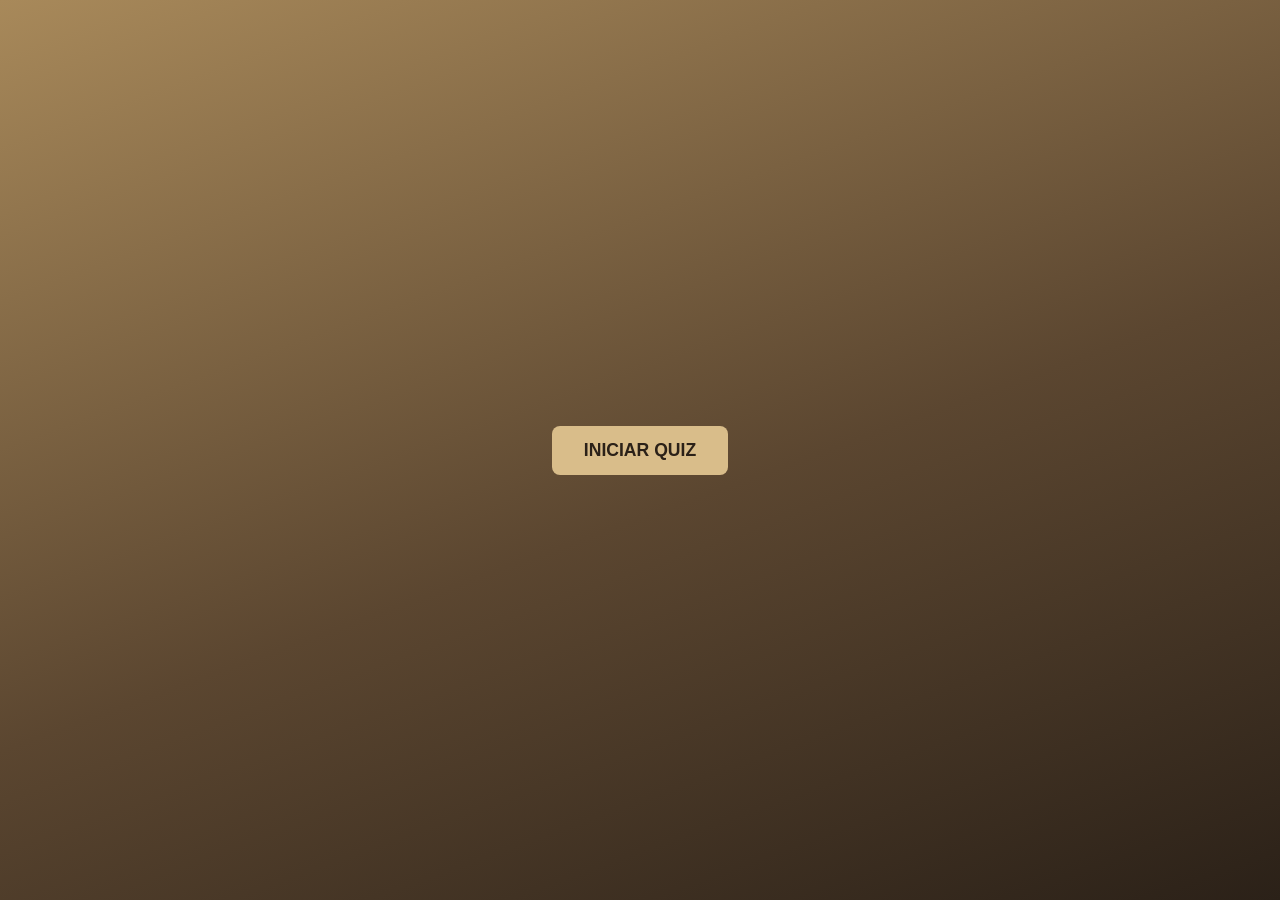
<file: public/quizv2.html>
<!DOCTYPE html>
<html lang="pt-BR">

<head>
    <meta charset="UTF-8">
    <meta name="viewport" content="width=device-width, initial-scale=1.0">
    <title>Exemplo - Quiz</title>
    <link rel="stylesheet" href="./css/quiz.css">
</head>


<body onload="onloadEsconder()">

    <div id="pontuacaoEJogo">
        <button id="btnIniciarQuiz" onclick="iniciarQuiz()">INICIAR QUIZ</button>

        <div id="pontuacao" class="flex-colunar width-fit-content border-primary">
            <div id="pontuacaoDuranteJogo" class="flex-colunar padding-8">
                <span class="width-fit-content">Quantidade de acertos: <span id="spanCertas"></span></span>
                <span class="width-fit-content">Quantidade de erros: <span id="spanErradas"></span></span>
            </div>
            <div id="pontuacaoFinalJogo" class="flex-colunar padding-8">
                <span id="pontuacaoFinal" class="width-fit-content">Pontuação Final:
                    <span id="spanPontuacaoFinal">***</span>
                </span>
                <span id="msgFinal" class="width-fit-content">***</span>
            </div>
        </div>

        <div id="jogo" class="width-fit-content flex-colunar border-secondary">

            <div id="infoQuestao" class="padding-8">
                <span>Questão atual: <span id="spanNumeroDaQuestaoAtual"></span> de <span id="qtdQuestoes"></span>
                    questões.</span>
            </div>

            <div id="perguntaDaQuestaoAtual" class="padding-8">
                <span id="spanQuestaoExibida" class="text-bold"></span>
            </div>

            <div id="infoAlternativas" class="padding-8">
                <span><em>Escolha uma opção dentre as abaixo:</em></span>
            </div>

            <div id="opcoes" class="flex-colunar padding-8">
                <span>
                    <input type="radio" id="primeiraOpcao" name="option" class="radio" value="alternativaA" />
                    <label for="primeiraOpcao" class="option" id="labelOpcaoUm"></label>
                </span>
                <span>
                    <input type="radio" id="segundaOpcao" name="option" class="radio" value="alternativaB" />
                    <label for="segundaOpcao" class="option" id="labelOpcaoDois"></label>
                </span>
                <span>
                    <input type="radio" id="terceiraOpcao" name="option" class="radio" value="alternativaC" />
                    <label for="terceiraOpcao" class="option" id="labelOpcaoTres"></label>
                </span>
                <span>
                    <input type="radio" id="quartaOpcao" name="option" class="radio" value="alternativaD" />
                    <label for="quartaOpcao" class="option" id="labelOpcaoQuatro"></label>
                </span>
            </div>

            <div id="botoes" class="flex-colunar padding-8">
                <button onclick="submeter()" id="btnSubmeter">Submeter resposta</button>
                <button onclick="avancar()" id="btnProx" disabled>Avançar para próxima questão</button>
                <button onclick="tentarNovamente()" id="btnTentarNovamente" disabled>Tentar novamente</button>
            </div>

        </div>
    </div>

<script>
    const listaDeQuestoes = [

       {
            pergunta: "Qual é a principal atividade de um ourives na joalheria?",
            alternativaA: "Lapidar apenas pedras brutas extraídas de minas, sem trabalhar com metais.",
            alternativaB: "Projetar, moldar, soldar e dar acabamento a peças feitas de metais nobres (como ouro, prata e platina), muitas vezes cravando gemas.",
            alternativaC: "Avaliar o preço de mercado de relógios antigos e moedas raras em leilões.",
            alternativaD: "Extrair minérios do solo usando máquinas pesadas de escavação.",
            alternativaCorreta: "alternativaB"
        },
        {
            pergunta: "Quando você vê uma joia marcada como 18k ou 750, o que isso indica?",
            alternativaA: "Que a peça pesa exatamente 18 quilates.",
            alternativaB: "Que o ouro foi banhado 18 vezes para não descascar.",
            alternativaC: "Que a liga metálica tem 75% de ouro puro (18 de 24 partes) e 25% de outros metais para dar resistência.",
            alternativaD: "Que a joia foi fabricada no ano de 1975.",
            alternativaCorreta: "alternativaC"
        },
        {
            pergunta: "Muitas peças de ouro branco passam por um acabamento final chamado banho de ródio. Para que serve esse processo?",
            alternativaA: "Para transformar o ouro branco em prata de lei.",
            alternativaB: "Para dar uma camada protetora clara, brilhante e resistente a riscos superficiais.",
            alternativaC: "Para diminuir o peso da joia e torná-la mais barata.",
            alternativaD: "Para impedir que o metal derreta em altas temperaturas.",
            alternativaCorreta: "alternativaB"
        },
        {
            pergunta: "Ao dobrar, martelar ou laminar um fio de ouro ou prata, o metal fica duro e pode trincar. O que o recozimento faz?",
            alternativaA: "Congela a peça em nitrogênio líquido por uma hora.",
            alternativaB: "Aquece o metal até uma temperatura específica e o resfria para reorganizar sua estrutura interna e devolvê-lo ao estado maleável.",
            alternativaC: "Mergulha a peça em ácido sulfúrico até dissolver a camada externa.",
            alternativaD: "Lixa toda a superfície com uma lima grossa.",
            alternativaCorreta: "alternativaB"
        },
        {
            pergunta: "Por que a prata usada em joias costuma ser identificada como 925 (prata de lei)?",
            alternativaA: "Porque ela contém 92,5% de prata pura e 7,5% de outros metais, garantindo mais firmeza à peça.",
            alternativaB: "Porque ela só pode ser vendida a partir de 925 reais o grama.",
            alternativaC: "Porque ela foi fundida a 925 graus Celsius.",
            alternativaD: "Porque ela nunca escurece com o passar dos anos.",
            alternativaCorreta: "alternativaA"
        },
        {
            pergunta: "Quando uma joia leva um diamante, safira ou outra gema, o que é a cravação?",
            alternativaA: "O processo de colar a pedra com cola instantânea transparente.",
            alternativaB: "A técnica de prender a pedra com segurança usando o próprio metal da joia (garras, canaletas, caixa etc.), sem depender de cola.",
            alternativaC: "A medição do tamanho da pedra usando um paquímetro digital.",
            alternativaD: "A limpeza ultrassônica feita antes de entregar a joia ao cliente.",
            alternativaCorreta: "alternativaB"
        },
        {
            pergunta: "Na bancada do ourives, para que serve a serra de ourives (ou arco de serra)?",
            alternativaA: "Para derreter o metal em altas temperaturas antes de colocá-lo na forma.",
            alternativaB: "Para fazer cortes precisos e detalhados em chapas e fios de metal usando lâminas bem finas.",
            alternativaC: "Para medir o aro de um anel com precisão milimétrica.",
            alternativaD: "Para dar brilho espelhado usando pasta abrasiva.",
            alternativaCorreta: "alternativaB"
        },
        {
            pergunta: "O que é uma laminadora na ourivesaria?",
            alternativaA: "Uma máquina com rolos de aço que achata ou estica o metal para transformá-lo em chapas ou fios mais finos.",
            alternativaB: "Um forno elétrico usado para fundir grandes quantidades de ouro.",
            alternativaC: "Um instrumento usado apenas para testar se a pedra é verdadeira.",
            alternativaD: "Uma escova rotativa para limpar correntes finas.",
            alternativaCorreta: "alternativaA"
        },
        {
            pergunta: "Por que o ourives usa solda de ouro (com teor compatível ao da peça) em vez de solda comum de eletrônica?",
            alternativaA: "Porque a solda de eletrônica deixa a joia com cor verde-azulada.",
            alternativaB: "Porque a solda específica de joalheria mantém a cor, a pureza e a resistência da peça, fundindo-se em temperatura adequada sem derreter toda a joia.",
            alternativaC: "Porque a solda comum não gruda em nenhum tipo de metal.",
            alternativaD: "Porque a solda de ouro serve apenas para colar pedras preciosas.",
            alternativaCorreta: "alternativaB"
        },
        {
            pergunta: "O que é o polimento na etapa final de fabricação de uma joia?",
            alternativaA: "O processo de derreter a peça novamente para corrigir o tamanho.",
            alternativaB: "A remoção de riscos e marcas de ferramentas usando lixas finas, borrachas abrasivas e pastas de polir até alcançar o acabamento desejado.",
            alternativaC: "A gravação do nome do cliente por dentro da aliança com laser.",
            alternativaD: "A transformação de prata em ouro por meio de reação química.",
            alternativaCorreta: "alternativaB"
        },
        {
            pergunta: "O que significa dizer que uma joia é 'oca' ou 'maciça'?",
            alternativaA: "Maciça indica que a estrutura tem preenchimento interno contínuo de metal; oca indica que há espaço vazio por dentro para reduzir peso e custo.",
            alternativaB: "Maciça significa que a joia não tem nenhuma pedra; oca significa que ela tem pedras vazadas.",
            alternativaC: "Maciça é um termo usado apenas para colares; oca é usado apenas para brincos.",
            alternativaD: "Maciça indica que o metal é falso; oca indica que o metal é puro.",
            alternativaCorreta: "alternativaA"
        },
        {
            pergunta: "O que é a 'decapagem' (ou branqueamento) após soldar ou aquecer uma peça na ourivesaria?",
            alternativaA: "O banho em solução própria para remover óxidos e crostas escuras formadas pelo calor durante a solda ou recozimento.",
            alternativaB: "O ato de cortar a joia ao meio para verificar se há impurezas.",
            alternativaC: "A aplicação de verniz transparente para evitar oxidação futura.",
            alternativaD: "O ajuste do tamanho do anel usando um martelo de madeira.",
            alternativaCorreta: "alternativaA"
        },

    ]

 
    let RespostaEnviada = false
    let pontuacaoFinal = 0
    let numeroDaQuestaoAtual = 0
    let tentativaIncorreta = 0
    let certas = 0
    let erradas = 0
    let quantidadeDeQuestoes = listaDeQuestoes.length


    function onloadEsconder() {
        document.getElementById('pontuacao').style.display = "none"
        document.getElementById('jogo').style.display = "none"
    }

    function iniciarQuiz() {
        document.getElementById('pontuacao').style.display = "flex"
        document.getElementById('jogo').style.display = "flex"
        document.getElementById('btnIniciarQuiz').style.display = "none"

        document.getElementById('qtdQuestoes').innerHTML = quantidadeDeQuestoes

        preencherHTMLcomQuestaoAtual(0)

        btnSubmeter.disabled = false
        btnProx.disabled = true
        btnTentarNovamente.disabled = true
    }

    function preencherHTMLcomQuestaoAtual(index) {
        habilitarAlternativas(true)
        const questaoAtual = listaDeQuestoes[index]
        numeroDaQuestaoAtual = index        
        console.log("questaoAtual")
        console.log(questaoAtual)
        document.getElementById("spanNumeroDaQuestaoAtual").innerHTML = Number(index) + 1
        document.getElementById("spanQuestaoExibida").innerHTML = questaoAtual.pergunta;
        document.getElementById("labelOpcaoUm").innerHTML = questaoAtual.alternativaA;
        document.getElementById("labelOpcaoDois").innerHTML = questaoAtual.alternativaB;
        document.getElementById("labelOpcaoTres").innerHTML = questaoAtual.alternativaC;
        document.getElementById("labelOpcaoQuatro").innerHTML = questaoAtual.alternativaD;
    }

    function submeter() {
        const options = document.getElementsByName("option");

        let hasChecked = false
        for (let i = 0; i < options.length; i++) {
            if (options[i].checked) {
                hasChecked = true
                break
            }
        }

        if (!hasChecked) {
            alert("Não há alternativas escolhidas. Escolha uma opção.")
        } else {
            btnSubmeter.disabled = true
            btnProx.disabled = false

            habilitarAlternativas(false)

            checarResposta()
        }
    }

    function habilitarAlternativas(trueOrFalse) {
        let opcaoEscolhida = trueOrFalse ? false : true

        primeiraOpcao.disabled = opcaoEscolhida
        segundaOpcao.disabled = opcaoEscolhida
        terceiraOpcao.disabled = opcaoEscolhida
        quartaOpcao.disabled = opcaoEscolhida

    }

    function avancar() {
        btnProx.disabled = true
        btnSubmeter.disabled = false

        desmarcarRadioButtons()

        if (numeroDaQuestaoAtual < quantidadeDeQuestoes - 1) {
            preencherHTMLcomQuestaoAtual(numeroDaQuestaoAtual)
        } else if (numeroDaQuestaoAtual == quantidadeDeQuestoes - 1) {
            alert("Atenção... a próxima é a ultima questão!")
            preencherHTMLcomQuestaoAtual(numeroDaQuestaoAtual)
        } else {
            finalizarJogo()
        }
        limparCoresBackgroundOpcoes()
    }

    function tentarNovamente() {

        window.location.reload()
    }

    function checarResposta() {
        const questaoAtual = listaDeQuestoes[numeroDaQuestaoAtual] 
        const respostaQuestaoAtual = questaoAtual.alternativaCorreta

        const options = document.getElementsByName("option");

        let alternativaCorreta = null

        options.forEach((option) => {
            if (option.value === respostaQuestaoAtual) {
                console.log("alternativaCorreta está no componente: " + alternativaCorreta)
                alternativaCorreta = option.labels[0].id
            }
        })

        options.forEach((option) => {
            if (option.checked === true && option.value === respostaQuestaoAtual) {
                document.getElementById(alternativaCorreta).classList.add("text-success-with-bg")
                pontuacaoFinal++
                certas++
                document.getElementById("spanCertas").innerHTML = certas
                numeroDaQuestaoAtual++
            } else if (option.checked && option.value !== respostaQuestaoAtual) {
                const wrongLabelId = option.labels[0].id

                document.getElementById(wrongLabelId).classList.add("text-danger-with-bg")
                document.getElementById(alternativaCorreta).classList.add("text-success-with-bg")
                tentativaIncorreta++
                erradas++
                document.getElementById("spanErradas").innerHTML = erradas
                numeroDaQuestaoAtual++
            }
        })
    }

    function limparCoresBackgroundOpcoes() {
        const options = document.getElementsByName("option");
        options.forEach((option) => {
            document.getElementById(option.labels[0].id).classList.remove("text-danger-with-bg")
            document.getElementById(option.labels[0].id).classList.remove("text-success-with-bg")
        })
    }

    function desmarcarRadioButtons() {
        const options = document.getElementsByName("option");
        for (let i = 0; i < options.length; i++) {
            options[i].checked = false;
        }
    }

    function finalizarJogo() {
        let textoParaMensagemFinal = null
        let classComCoresParaMensagemFinal = null
        const porcentagemFinalDeAcertos = pontuacaoFinal / quantidadeDeQuestoes

        if (porcentagemFinalDeAcertos <= 0.3) {
            textoParaMensagemFinal = "Parece que você não estudou..."
            classComCoresParaMensagemFinal = "text-danger-with-bg"
        }
        else if (porcentagemFinalDeAcertos > 0.3 && porcentagemFinalDeAcertos < 0.9) {
            textoParaMensagemFinal = "Pode melhorar na próxima, hein!"
            classComCoresParaMensagemFinal = "text-warning-with-bg"
        }
        else if (porcentagemFinalDeAcertos >= 0.9) {
            textoParaMensagemFinal = "Uau, parabéns!"
            classComCoresParaMensagemFinal = "text-success-with-bg"
        }

        textoParaMensagemFinal += "<br> Você acertou " + Math.round((porcentagemFinalDeAcertos)*100) + "% das questões."


        document.getElementById('msgFinal').innerHTML = textoParaMensagemFinal
        document.getElementById('msgFinal').classList.add(classComCoresParaMensagemFinal) 
        document.getElementById('spanPontuacaoFinal').innerHTML = pontuacaoFinal

        document.getElementById('jogo').classList.add("text-new-gray") 

        btnProx.disabled = true
        btnSubmeter.disabled = true

        btnTentarNovamente.disabled = false
        
        sessionStorage.CERTAS = certas
        sessionStorage.ERRADAS = erradas
        sessionStorage.QTD_QUESTOES = quantidadeDeQuestoes


        fetch("/resultados", {
            method: "POST",
            headers: { "Content-Type": "application/json" },
            body: JSON.stringify({
                acertos: certas,
                erros: erradas,
                fkUsuario: Number(sessionStorage.ID_USUARIO)
            })
        })
        .then(resposta => resposta.json())
        .then(dados => console.log("Resultado salvo:", dados))
        .catch(erro => console.error("Erro ao salvar resultado:", erro))
        .finally(() => {

            setTimeout(() => { window.location = "./dashboard/dashboard.html" }, 2000)
        })


    }
</script>
</body>

</html>
</file>
<file: public/css/quiz.css>
/* ---------- Base e centralização ---------- */
* {
    box-sizing: border-box;
}

html,
body {
    margin: 0;
    min-height: 100%;
}

body {
    min-height: 100vh;
    display: flex;
    justify-content: center;   /* centraliza na horizontal */
    align-items: center;       /* centraliza na vertical */
    padding: 24px;
    font-family: "Segoe UI", Arial, sans-serif;
    color: #f3e9d8;
    background: linear-gradient(160deg, #a8895a 0%, #5b4630 55%, #2b2118 100%);
    background-attachment: fixed;
}

/* Container geral: botão iniciar + placar + jogo */
#pontuacaoEJogo {
    display: flex;
    flex-direction: column;
    align-items: center;
    gap: 16px;
    width: 100%;
    max-width: 560px;
}

/* ---------- Classes usadas no HTML ---------- */
.flex-colunar {
    display: flex;
    flex-direction: column;
    gap: 8px;
}

.width-fit-content {
    width: fit-content;
}

.padding-8 {
    padding: 8px;
}

.text-bold {
    font-weight: bold;
    font-size: 1.2rem;
}

/* Caixas (placar e jogo) */
.border-primary,
.border-secondary {
    background: rgba(43, 33, 24, 0.55);
    border-radius: 14px;
    box-shadow: 0 8px 24px rgba(0, 0, 0, 0.35);
}

.border-primary {
    border: 2px solid #a8895a;
    align-self: center;
}

.border-secondary {
    border: 2px solid #5b4630;
    width: 100%;
    padding: 16px;
}

/* ---------- Botões ---------- */
button {
    padding: 10px 18px;
    font-size: 1rem;
    font-weight: 600;
    color: #2b2118;
    background: #d9bd8a;
    border: none;
    border-radius: 8px;
    cursor: pointer;
    transition: background 0.2s, transform 0.1s;
}

button:hover:not(:disabled) {
    background: #e8cf9f;
}

button:active:not(:disabled) {
    transform: scale(0.97);
}

button:disabled {
    opacity: 0.45;
    cursor: not-allowed;
}

#btnIniciarQuiz {
    padding: 14px 32px;
    font-size: 1.1rem;
}

/* ---------- Alternativas ---------- */
.radio {
    accent-color: #a8895a;
    margin-right: 8px;
    cursor: pointer;
}

.option {
    display: inline-block;
    padding: 6px 10px;
    border-radius: 6px;
    cursor: pointer;
    transition: background 0.2s;
}

.option:hover {
    background: rgba(168, 137, 90, 0.25);
}

/* ---------- Cores de feedback (adicionadas pelo JS) ---------- */
.text-success-with-bg {
    background: #2e7d4f;
    color: #ffffff;
}

.text-danger-with-bg {
    background: #a63a3a;
    color: #ffffff;
}

.text-warning-with-bg {
    background: #d9a441;
    color: #2b2118;
}

/* Aplicada em #jogo ao finalizar o quiz */
.text-new-gray {
    filter: grayscale(0.6);
    color: #cfc6b8;
}

/* Mensagem final recebe um pouco de destaque */
#msgFinal {
    padding: 6px 10px;
    border-radius: 6px;
}

/* ---------- Responsivo ---------- */
@media (max-width: 480px) {
    body {
        padding: 12px;
    }
}
</file>
